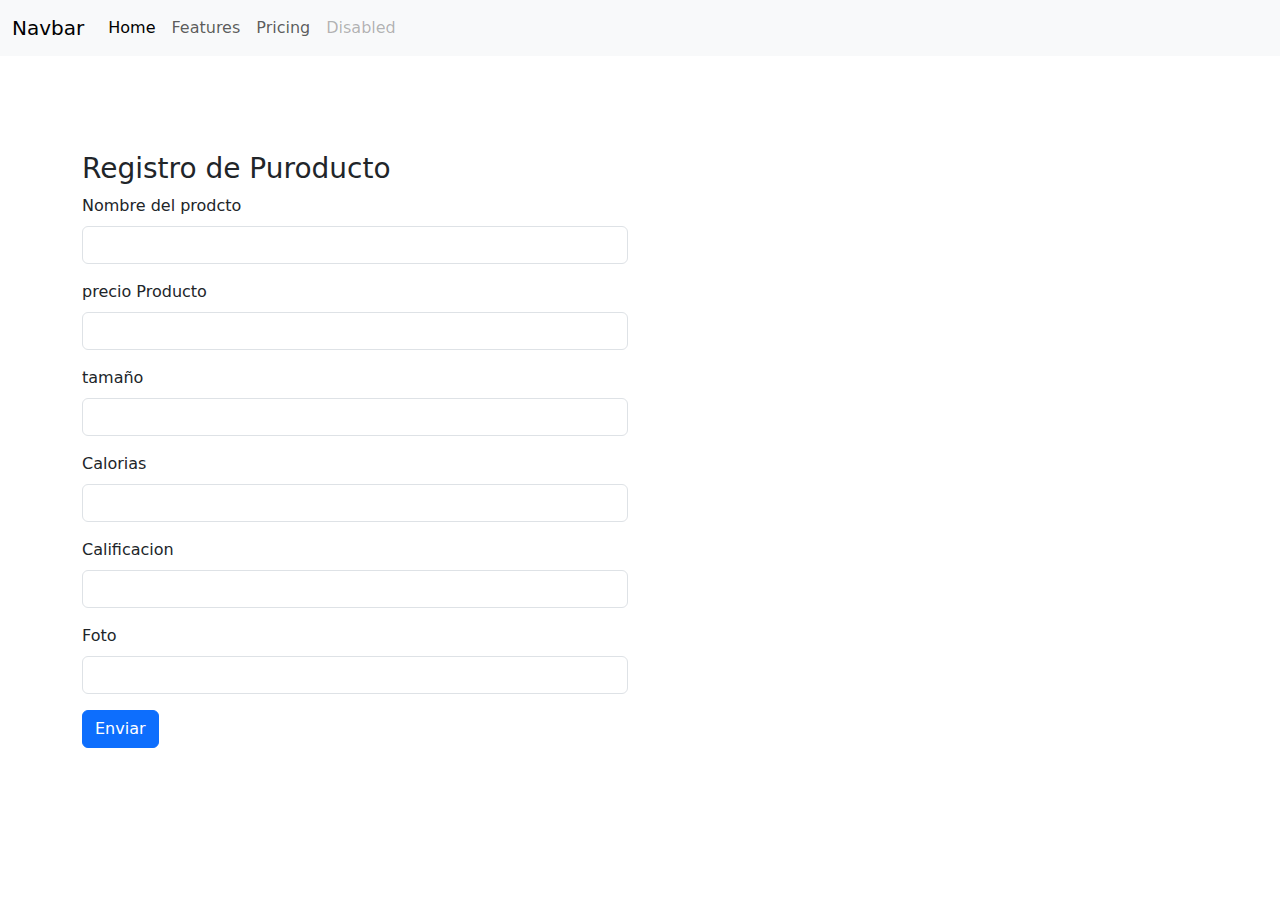
<file: Index.html>
<!DOCTYPE html>
<html lang="en">
<head>
    <meta charset="UTF-8">
    <meta name="viewport" content="width=device-width, initial-scale=1.0">
    <title>Document</title>
    <link href="https://cdn.jsdelivr.net/npm/bootstrap@5.3.3/dist/css/bootstrap.min.css" rel="stylesheet" integrity="sha384-QWTKZyjpPEjISv5WaRU9OFeRpok6YctnYmDr5pNlyT2bRjXh0JMhjY6hW+ALEwIH" crossorigin="anonymous">
</head>
<body>
    <header>
        <nav class="navbar navbar-expand-lg bg-body-tertiary">
            <div class="container-fluid">
              <a class="navbar-brand" href="#">Navbar</a>
              <button class="navbar-toggler" type="button" data-bs-toggle="collapse" data-bs-target="#navbarNav" aria-controls="navbarNav" aria-expanded="false" aria-label="Toggle navigation">
                <span class="navbar-toggler-icon"></span>
              </button>
              <div class="collapse navbar-collapse" id="navbarNav">
                <ul class="navbar-nav">
                  <li class="nav-item">
                    <a class="nav-link active" aria-current="page" href="#">Home</a>
                  </li>
                  <li class="nav-item">
                    <a class="nav-link" href="#">Features</a>
                  </li>
                  <li class="nav-item">
                    <a class="nav-link" href="#">Pricing</a>
                  </li>
                  <li class="nav-item">
                    <a class="nav-link disabled" aria-disabled="true">Disabled</a>
                  </li>
                </ul>
              </div>
            </div>
          </nav>
        <main>
            <section class="container">
                <div class="row row-cols-1 row-cols-1-md-5" id="fila">                
                </div>
            </section>
            <br><br>
            <section class="container my-5">
                <div class="row justify-countent-center">
                    <div class="col-12 col-md-6">
                        <h3>Registro de Puroducto</h3>
                        <form>
                            <div class="mb-3">
                                <label for="exampleInputEmail1" class="form-label">Nombre del prodcto</label>
                                <input type="text" class="form-control" id="exampleInputEmail1" aria-describedby="emailHelp">                               
                              </div>
                              <div class="mb-3">
                                <label for="exampleInputEmail1" class="form-label">precio Producto</label>
                                <input type="nombre" class="form-control" id="exampleInputEmail1" aria-describedby="emailHelp">                               
                              </div>
                              <div class="mb-3">
                                <label for="exampleInputEmail1" class="form-label">tamaño</label>
                                <input type="text" class="form-control" id="exampleInputEmail1" aria-describedby="emailHelp">                               
                              </div>
                              <div class="mb-3">
                                <label for="exampleInputEmail1" class="form-label">Calorias</label>
                                <input type="number" class="form-control" id="exampleInputEmail1" aria-describedby="emailHelp">                               
                              </div>
                              <div class="mb-3">
                                <label for="exampleInputEmail1" class="form-label">Calificacion</label>
                                <input type="number" class="form-control" id="exampleInputEmail1" aria-describedby="emailHelp">                               
                              </div>
                              <div class="mb-3">
                                <label for="exampleInputEmail1" class="form-label">Foto</label>
                                <input type="texto" class="form-control" id="exampleInputEmail1" aria-describedby="emailHelp">                               
                              </div>
                              <button type="submit" class="btn btn-primary">Enviar</button>
                        </form>
                    </div>
                </div>
            </section>
        </main>
        <footer>

        </footer>
    </header>
    <script src="https://cdn.jsdelivr.net/npm/bootstrap@5.3.3/dist/js/bootstrap.bundle.min.js" integrity="sha384-YvpcrYf0tY3lHB60NNkmXc5s9fDVZLESaAA55NDzOxhy9GkcIdslK1eN7N6jIeHz" crossorigin="anonymous"></script>
    <script src="./controllers/cotroladorproducto.js">

    </script>
  </body>

</html>
</file>
